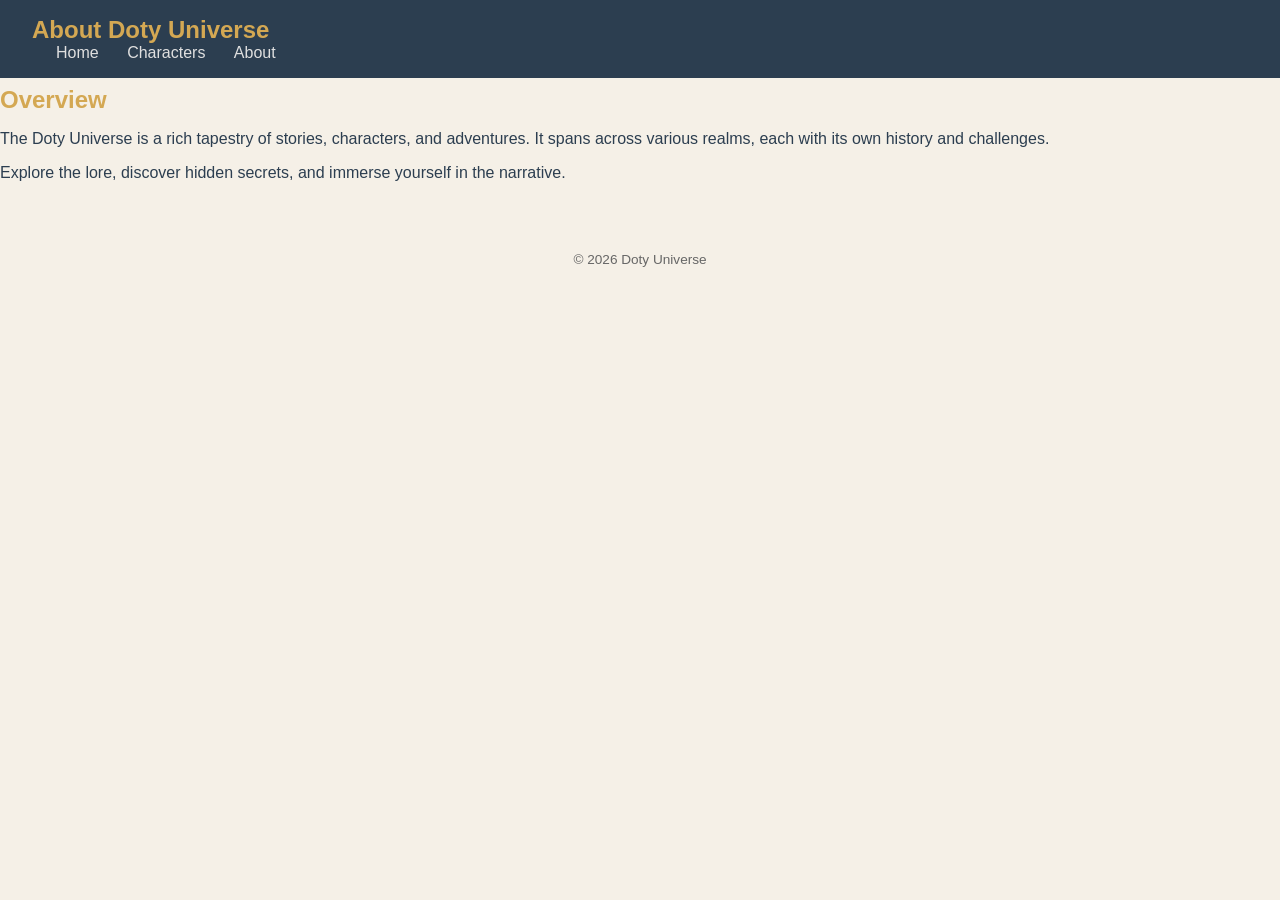
<file: about.html>
<!DOCTYPE html>
<html lang='en'>
<head>
    <meta charset='UTF-8'>
    <meta name='viewport' content='width=device-width, initial-scale=1.0'>
    <title>About - Doty Universe</title>
    <link rel='stylesheet' href='./style.css'>
</head>
<body>
    <header>
        <h1>About Doty Universe</h1>
        <nav>
            <a href='index.html'>Home</a>
            <a href='characters.html'>Characters</a>
            <a href='about.html'>About</a>
        </nav>
    </header>

    <section class='about-content'>
        <h2>Overview</h2>
        <p>The Doty Universe is a rich tapestry of stories, characters, and adventures. It spans across various realms, each with its own history and challenges.</p>
        <p>Explore the lore, discover hidden secrets, and immerse yourself in the narrative.</p>
    </section>

    <footer>
        <p>&copy; 2026 Doty Universe</p>
    </footer>
</body>
</html>
</file>
<file: style.css>
/* Doty Universe - Modern Dark Theme with Grid Layout */

/* CSS Variables - Light and Dark Mode */
:root {
  --bg-color: #f5f0e7;
  --bg-card: #ffffff;
  --bg-header: #2c3e50;
  --text-color: #2c3e50;
  --text-secondary: #666666;
  --accent-gold: #d4a853;
  --border-subtle: #e0e0e0;
  --border-medium: #d0d0d0;
}

@media (prefers-color-scheme: dark) {
  :root {
    --bg-color: #1a1a1a;
    --bg-card: #2d2d2d;
    --bg-header: #4a4a4a;
    --text-color: #e0e0e0;
    --text-secondary: #aaaaff;
    --accent-gold: #c9a840;
    --border-subtle: #404040;
    --border-medium: #505050;
  }
}

body {
  font-family: 'Segoe UI', Tahoma, Geneva, Verdana, sans-serif;
  background-color: var(--bg-color);
  color: var(--text-color);
  margin: 0;
  min-height: 100vh;
  transition: background-color 0.3s, color 0.3s;
}

h1, h2, h3 {
  margin: 0.5rem 0;
  color: var(--accent-gold);
}

a {
  text-decoration: none;
  color: var(--accent-gold);
  transition: color 0.2s;
}

a:hover {
  color: var(--bg-header);
}

/* Header */
header {
  background: var(--bg-header);
  color: white;
  padding: 1rem 2rem;
}

header h1 {
  margin: 0;
  font-size: 1.5rem;
}

nav a {
  color: #e0e0e0;
  margin-left: 1.5rem;
  font-weight: 500;
}

nav a:hover {
  color: var(--accent-gold);
}

/* Hero Section */
.hero {
  padding: 2rem;
  text-align: center;
}

.hero h2 {
  font-size: 2rem;
  margin-bottom: 0.5rem;
}

.hero p {
  color: var(--text-secondary);
  margin-bottom: 1rem;
}

/* Character List with Grid */
.character-list {
  padding: 0 2rem 2rem;
}

.grid-filter {
  display: flex;
  justify-content: center;
  gap: 0.5rem;
  margin-bottom: 1.5rem;
  flex-wrap: wrap;
}

.filter-btn {
  padding: 0.5rem 1rem;
  background: var(--bg-header);
  color: white;
  border: none;
  border-radius: 4px;
  font-size: 0.85rem;
  cursor: pointer;
  transition: background 0.2s;
}

.filter-btn:hover:not(.active) {
  background: var(--text-secondary);
  color: var(--bg-color);
}

.filter-btn.active {
  background: var(--accent-gold);
  color: var(--bg-color);
}

/* Hero Grid - CSS Grid Layout with responsive columns */
.hero-grid {
  display: grid;
  gap: 1.5rem;
  max-width: 1200px;
  margin: 0 auto;
  padding: 0 2rem;
}

/* Desktop: 3-4 columns on screens wider than 768px */
@media (min-width: 769px) {
  .hero-grid {
    grid-template-columns: repeat(auto-fill, minmax(250px, 1fr));
  }
}

/* Tablet/Mobile: 2 columns on screens 768px and narrower */
@media (max-width: 768px) {
  .hero-grid {
    grid-template-columns: repeat(auto-fill, minmax(200px, 1fr));
  }
}

/* Mobile: 1 column on very small screens - fallback */
@media (max-width: 400px) {
  .hero-grid {
    grid-template-columns: 1fr;
  }

  .filter-btn {
    font-size: 0.75rem;
    padding: 0.4rem 0.8rem;
  }

  .hero-card-img {
    height: 140px;
  }

  .hero-card h3 {
    font-size: 1rem;
  }

  .hero-card .attr {
    font-size: 0.75rem;
  }

  .ability {
    font-size: 0.65rem;
    padding: 0.1rem 0.4rem;
  }
}

/* Hero Card */
.hero-card {
  position: relative;
  overflow: hidden;
  background: var(--bg-card);
  border: 1px solid var(--border-subtle);
  border-radius: 8px;
  padding: 1rem;
  transition: transform 0.3s, box-shadow 0.3s;
  cursor: pointer;
  display: flex;
  flex-direction: column;
  justify-content: space-between;
}

.hero-card:hover {
  transform: translateY(-4px);
  box-shadow: 0 12px 30px rgba(0, 0, 0, 0.3);
}

.hero-card-img {
  width: 100%;
  height: 180px;
  object-fit: cover;
  border-radius: 6px 6px 0 0;
  margin-bottom: 1rem;
  background: #333;
}

.hero-card h3 {
  color: var(--accent-gold);
  margin-bottom: 0.5rem;
  font-size: 1.2rem;
}

.hero-card .attr {
  color: var(--text-secondary);
  font-size: 0.85rem;
  margin-bottom: 1rem;
}

.hero-card .abilities {
  display: flex;
  flex-wrap: wrap;
  gap: 0.5rem;
  margin-top: 1rem;
}

.ability {
  padding: 0.2rem 0.6rem;
  background: var(--bg-header);
  border-radius: 4px;
  font-size: 0.7rem;
  color: var(--accent-gold);
  border: 1px solid var(--border-subtle);
}

/* Buttons */
.btn {
  display: inline-block;
  padding: 0.75rem 1.5rem;
  background: var(--accent-gold);
  color: var(--bg-color);
  border-radius: 4px;
  font-weight: 500;
  margin-top: 1rem;
  transition: background 0.2s;
}

.btn:hover {
  background: #f0b555;
}

/* Footer */
footer {
  padding: 1.5rem 2rem;
  text-align: center;
  color: var(--text-secondary);
  font-size: 0.85rem;
  margin-top: 2rem;
}

/* Hero Detail Page */
.hero-detail {
  max-width: 800px;
  margin: 2rem auto;
  padding: 0 2rem;
}

.hero-detail-back {
  color: var(--text-secondary);
  margin-bottom: 1rem;
  display: inline-block;
}

.hero-detail-back:hover {
  color: var(--accent-gold);
}

.lore {
  margin: 1rem 0;
  line-height: 1.6;
}

.attr-row {
  display: flex;
  justify-content: space-between;
  margin: 0.5rem 0;
}

.attr-label {
  color: var(--text-secondary);
  font-weight: 500;
}

.attr-value {
  color: var(--text-color);
}

/* Mobile improvements - ensure nothing overflows */
@media (max-width: 768px) {
  body {
    padding: 0 1rem;
  }

  .hero-grid {
    gap: 1rem;
  }

  .hero-card {
    padding: 0.75rem;
  }

  .hero-card-img {
    height: 160px;
    border-radius: 4px;
  }

  h1 {
    font-size: 1.8rem;
  }

  h2 {
    font-size: 1.5rem;
  }

  .grid-filter {
    gap: 0.25rem;
  }

  .filter-btn {
    padding: 0.3rem 0.5rem;
    font-size: 0.7rem;
  }
}

/* Hero Modal */
.hero-modal {
  display: none;
  position: fixed;
  z-index: 100;
  left: 0;
  top: 0;
  width: 100%;
  height: 100%;
  background-color: rgba(0, 0, 0, 0.8);
}

.hero-modal-content {
  position: fixed;
  top: 50%;
  left: 50%;
  transform: translate(-50%, -50%);
  background-color: var(--bg-card);
  padding: 2rem;
  border-radius: 8px;
  width: 90%;
  max-width: 600px;
  max-height: 80vh;
  overflow-y: auto;
  color: var(--text-color);
  z-index: 101;
}

.hero-modal-close {
  color: var(--text-color);
  float: right;
  font-size: 2rem;
  font-weight: bold;
  cursor: pointer;
}

.hero-modal-close:hover,
.hero-modal-close:focus {
  color: var(--accent-gold);
}

.modal-hero-img {
  width: 100%;
  height: 250px;
  object-fit: cover;
  border-radius: 6px 6px 0 0;
  margin-bottom: 1rem;
}

.modal-hero-name {
  margin: 0.5rem 0;
  font-size: 1.5rem;
  color: var(--accent-gold);
}

.modal-hero-lore {
  font-size: 0.9rem;
  line-height: 1.4;
  margin-top: 0.5rem;
}
/* Ability Tooltips */
.ability-tooltip {
  position: relative;
  display: inline-block;
  cursor: help;
}

.ability-icon {
  width: 32px;
  height: 32px;
  object-fit: cover;
  border: 1px solid var(--border-subtle);
  border-radius: 4px;
  margin-bottom: 2px;
}

.ability-tooltip-text {
  visibility: hidden;
  width: max-content;
  max-width: 200px;
  background-color: var(--bg-card);
  color: var(--text-color);
  text-align: center;
  border-radius: 4px;
  padding: 4px 8px;
  position: absolute;
  z-index: 1;
  bottom: 125%;
  left: 50%;
  margin-left: -60px;
  opacity: 0;
  transition: opacity 0.3s;
  font-size: 0.75rem;
  line-height: 1.2;
}

.hero-card:hover .ability-tooltip-text {
  visibility: visible;
  opacity: 1;
}
</file>
